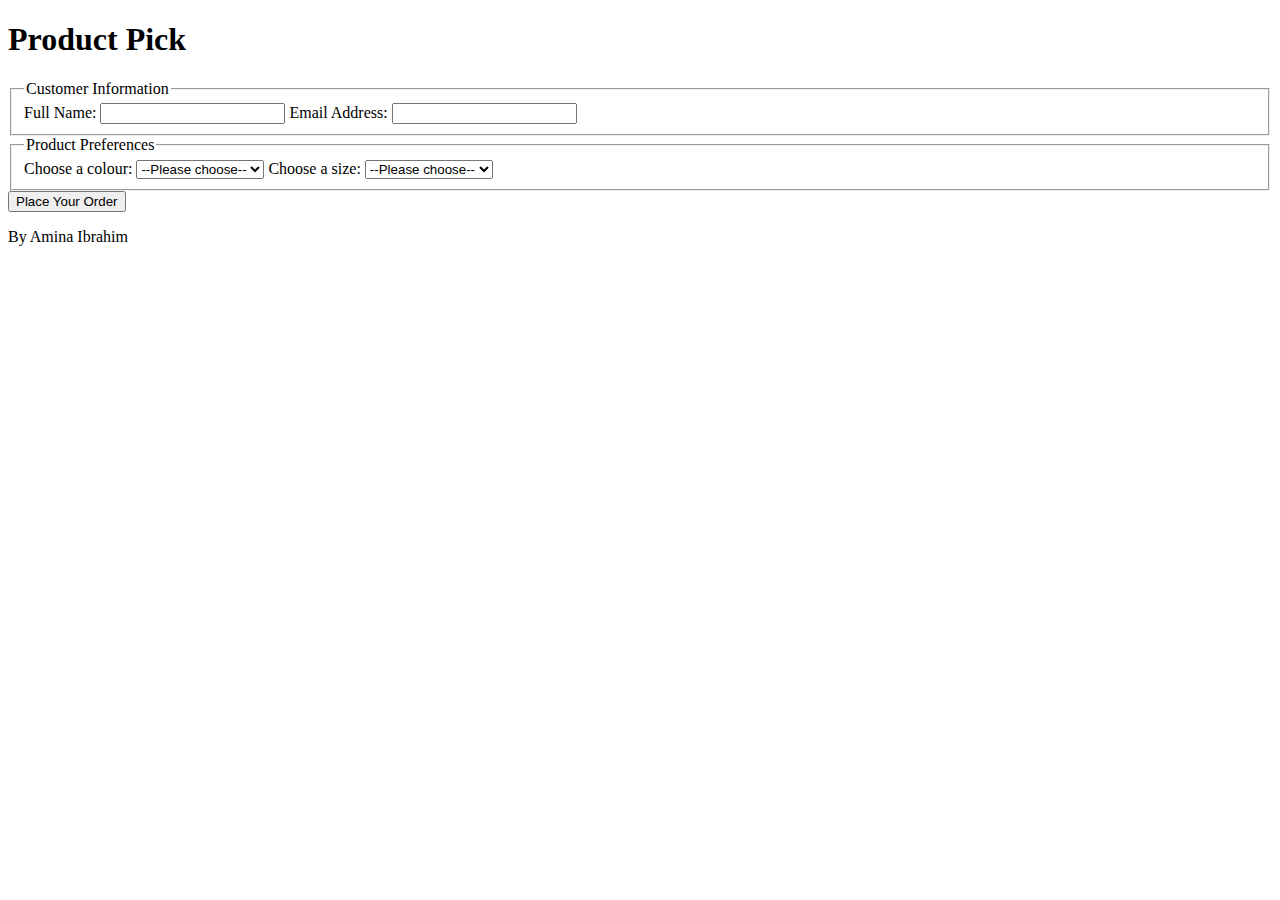
<file: Form-Controls/index.html>
<!DOCTYPE html>
<html lang="en">
  <head>
    <meta charset="utf-8" />
    <meta http-equiv="X-UA-Compatible" content="IE=edge" />
    <title>Product Pick</title>
    <meta name="description" content="A simple form to pick a product (t-shirt)." />
    <meta name="viewport" content="width=device-width, initial-scale=1" />
  </head>
  <body>
    <header>
      <h1>Product Pick</h1>
    </header>

    <main>
      <section>
        <form action="/submit-order" method="post">
          <fieldset>
            <legend>Customer Information</legend>

            <label for="name">Full Name:</label>
            <input
              type="text"
              id="name"
              name="name"
              required
              pattern="[A-Za-z\s]{2,}"
              title="Please enter a valid name (at least 2 letters)."
            />

            <label for="email">Email Address:</label>
            <input type="email" id="email" name="email" required />
          </fieldset>

          <fieldset>
            <legend>Product Preferences</legend>

            <label for="color">Choose a colour:</label>
            <select id="color" name="color" required>
              <option value="">--Please choose--</option>
              <option value="black">Black</option>
              <option value="white">White</option>
              <option value="blue">Blue</option>
            </select>

            <label for="size">Choose a size:</label>
            <select id="size" name="size" required>
              <option value="">--Please choose--</option>
              <option value="XS">XS</option>
              <option value="S">S</option>
              <option value="M">M</option>
              <option value="L">L</option>
              <option value="XL">XL</option>
              <option value="XXL">XXL</option>
            </select>
          </fieldset>

          <button type="submit">Place Your Order</button>
        </form>
      </section>
    </main>

    <footer>
      <p>By Amina Ibrahim</p>
    </footer>
  </body>
</html>
</file>
